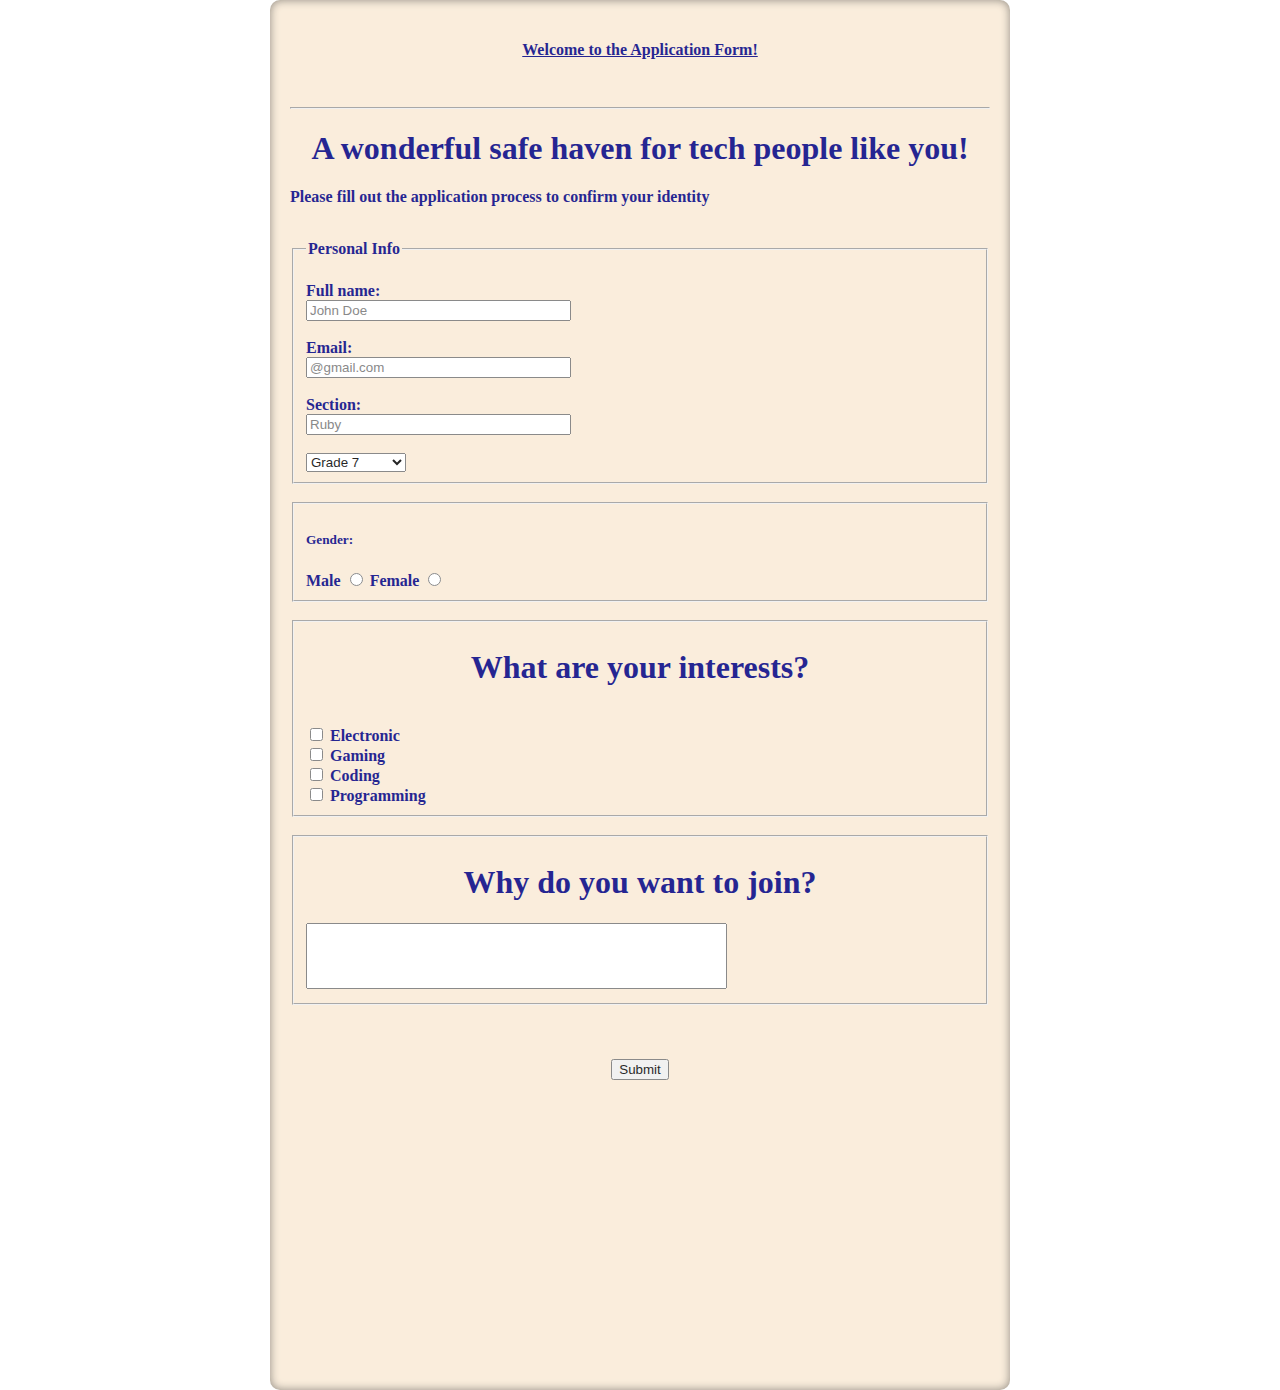
<file: index.html>
<!DOCTYPE html>
<html>
<head>
	<meta charset="utf-8">
	<meta name="viewport" content="width=device-width, initial-scale=1">
	<title>Q1 Skills test</title>
	<link rel="stylesheet" type="text/css" href="styles_Q1SkillsTest.css">
</head>

<body>

<form>

<div class="container">
<div class="Sheet">

	<h4 style="opacity: 1;">Welcome to the Application Form!</h4><br><hr>

<h1>A wonderful safe haven for tech people like you!</h1>

	<p>
  Please fill out the application process to confirm your identity
</p><br>

<fieldset>
	<legend>Personal Info</legend><br>
<label for="name" class="block text-sm font-medium text-gray-800">Full name:</label><br>
<input type=" John Doe" size="30" name=" John Doe" placeholder="John Doe" required><br><br>

<label for="name" class="block text-sm font-medium text-gray-800">Email:</label><br>
<input type="@gmail.com" size="30" name="@gmail.com" placeholder="@gmail.com" required><br><br>
<label for="name" class="block text-sm text-medium text-gray-800">Section:</label><br>
<input type="Ruby" size="30" placeholder="Ruby" required><br><br>

<select  name="amount" id="amount"><br><br>
                      <option value="1">Grade 7</option>
                     <option value="2">Grade 8</option>
                      <option value="3">Grade 9</option>
                     <option value="4">Grade 10</option>
                     <option value="5">Grade 11</option>

</select>
</fieldset><br>

<fieldset>
	<h5>Gender:</h5>

<label for="name" class="block text-sm font-medium text-gray-800">Male</label>
<input type="radio" id="name" value="Male" required>
<label for="name" class="block text-sm font-medium text-gray-800">Female</label>
<input type="radio" id="name" value="Female" required>

</fieldset><br>

<fieldset>

<h1>What are your interests?</h1><br>
<input type="checkbox" id="name" value="Electronic" >
<label for="name" class="block text-sm font-medium text-gray-800">Electronic</label><br>

<input type="checkbox" id="name" value="Gaming" >
<label for="name" class="block text-sm font-medium text-gray-800">Gaming</label><br>

<input type="checkbox" id="name" value="Coding" >
<label for="name" class="block text-sm font-medium text-gray-800">Coding</label><br>


<input type="checkbox" id="name" value="Programming">
<label for="name" class="block text-sm font-medium text-gray-800">Programming</label><br>

</fieldset><br>

<fieldset>
	
<h1>Why do you want to join?</h1>


<textarea style="resize: none;" rows="4" cols="50" required>
	



</textarea>

</fieldset><br><br><br>


  <center>
 <input type="submit"> 
</center>


</div>

</form>
</body>
</html>
</file>
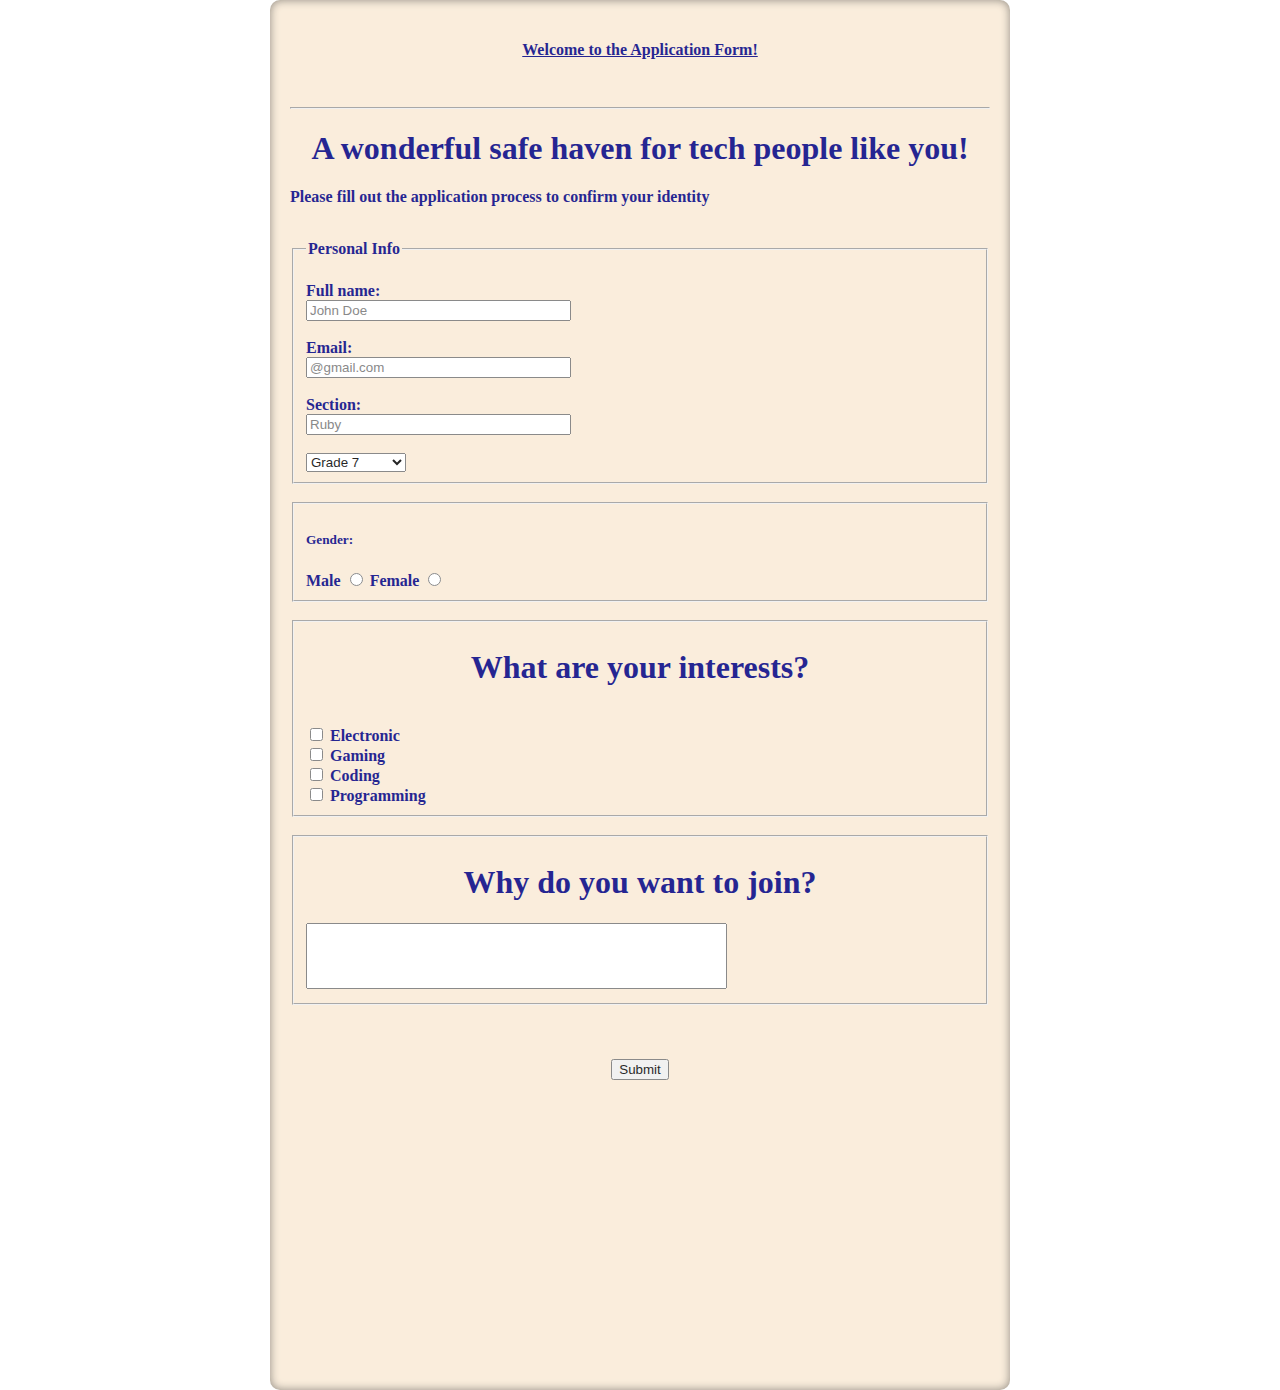
<file: GH_ICT9-Ruby_Q1SkillsTest_Lao_Liam.html>
<!DOCTYPE html>
<html>
<head>
	<meta charset="utf-8">
	<meta name="viewport" content="width=device-width, initial-scale=1">
	<title>Q1 Skills test</title>
	<link rel="stylesheet" type="text/css" href="styles_Q1SkillsTest.css">
</head>

<body>

<form>

<div class="container">
<div class="Sheet">

	<h4 style="opacity: 1;">Welcome to the Application Form!</h4><br><hr>

<h1>A wonderful safe haven for tech people like you!</h1>

	<p>
  Please fill out the application process to confirm your identity
</p><br>

<fieldset>
	<legend>Personal Info</legend><br>
<label for="name" class="block text-sm font-medium text-gray-800">Full name:</label><br>
<input type=" John Doe" size="30" name=" John Doe" placeholder="John Doe" required><br><br>

<label for="name" class="block text-sm font-medium text-gray-800">Email:</label><br>
<input type="@gmail.com" size="30" name="@gmail.com" placeholder="@gmail.com" required><br><br>
<label for="name" class="block text-sm text-medium text-gray-800">Section:</label><br>
<input type="Ruby" size="30" placeholder="Ruby" required><br><br>

<select  name="amount" id="amount"><br><br>
                      <option value="1">Grade 7</option>
                     <option value="2">Grade 8</option>
                      <option value="3">Grade 9</option>
                     <option value="4">Grade 10</option>
                     <option value="5">Grade 11</option>

</select>
</fieldset><br>

<fieldset>
	<h5>Gender:</h5>

<label for="name" class="block text-sm font-medium text-gray-800">Male</label>
<input type="radio" id="name" value="Male" required>
<label for="name" class="block text-sm font-medium text-gray-800">Female</label>
<input type="radio" id="name" value="Female" required>

</fieldset><br>

<fieldset>

<h1>What are your interests?</h1><br>
<input type="checkbox" id="name" value="Electronic" >
<label for="name" class="block text-sm font-medium text-gray-800">Electronic</label><br>

<input type="checkbox" id="name" value="Gaming" >
<label for="name" class="block text-sm font-medium text-gray-800">Gaming</label><br>

<input type="checkbox" id="name" value="Coding" >
<label for="name" class="block text-sm font-medium text-gray-800">Coding</label><br>


<input type="checkbox" id="name" value="Programming">
<label for="name" class="block text-sm font-medium text-gray-800">Programming</label><br>

</fieldset><br>

<fieldset>
	
<h1>Why do you want to join?</h1>


<textarea style="resize: none;" rows="4" cols="50" required>
	



</textarea>

</fieldset><br><br><br>


  <center>
 <input type="submit"> 
</center>


</div>

</form>
</body>
</html>
</file>
<file: styles_Q1SkillsTest.css>
body{
background-image: url(https://cdn.pixabay.com/photo/2016/03/27/18/54/technology-1283624_1280.jpg);
background-repeat: no-repeat;
background-size:cover;
font-family:Lucida Fax;
background-position:center;
min-height: 100vh;
margin:0;
color:navy;
}


h4{
	color:navy;
	text-decoration: underline;
	text-align:center;
	opacity:1;
	font-weight:700;
}
p{

	color:navy;
	text-align:left;
	opacity:1;
	font-weight:700;
}

form{
	background-color:antiquewhite;
	margin:0 auto;
	padding:20px;
	width:700px;
	height:1350px;
	opacity: 85%;
	border-radius: 10px 10px 10px 10px;
-webkit-border-radius: 10px 10px 10px 10px;
-moz-border-radius: 10px 10px 10px 10px;
  box-shadow: inset 0px 0px 10px rgba(0, 0, 0, 0.5);

label{
	font-weight:700;
}

legend{
	opacity:1;
	font-weight:700;
}

select{
	width:100px;
}

h1{ color:navy;
	text-align:center;
	font-family:Lucida Fax;
}	
	
 h2{
 	text-align:center;
 }

h6{

}


}
</file>
